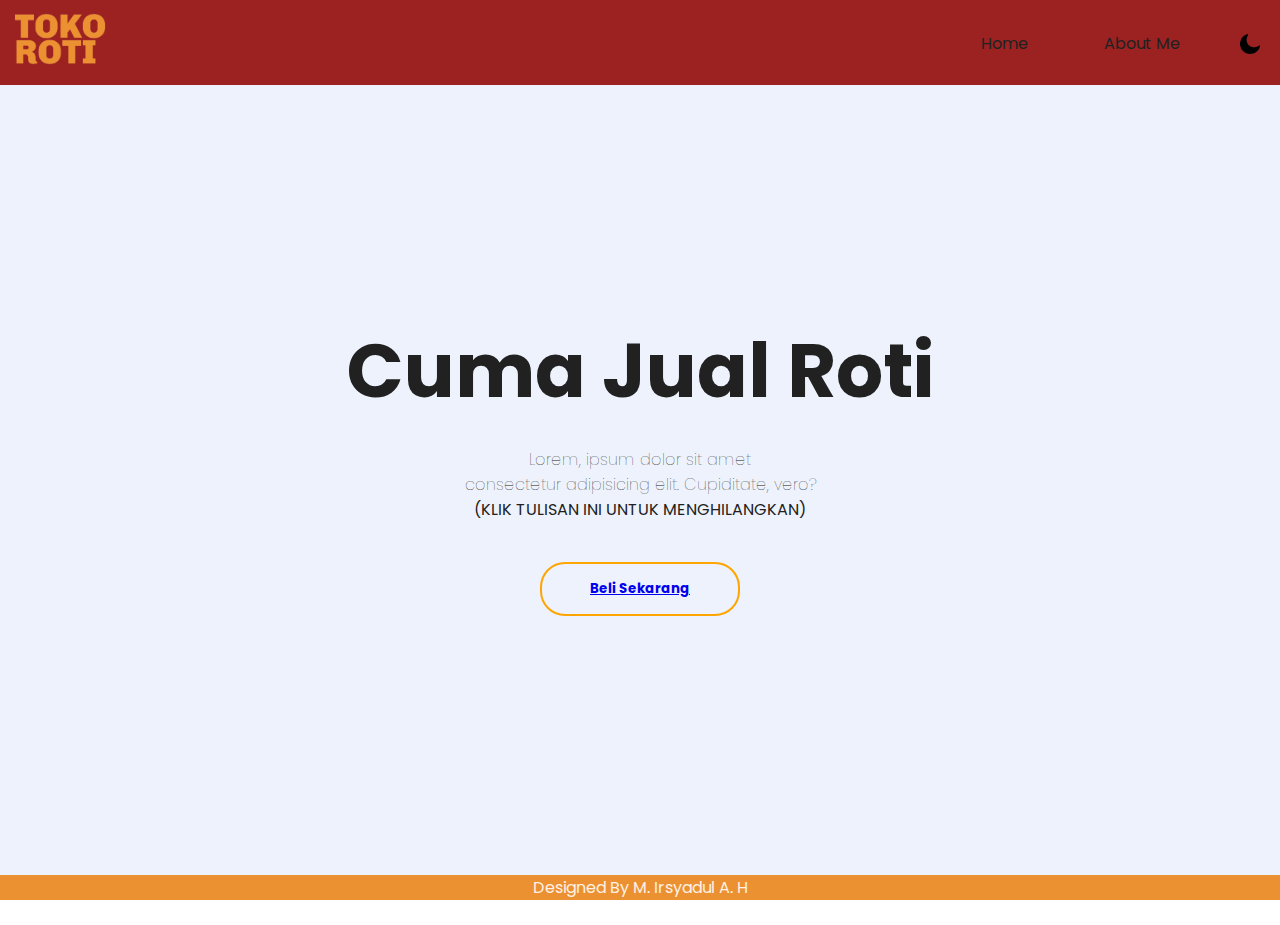
<file: index.html>
<!DOCTYPE html>
<html lang="en">
<head>
    <meta charset="UTF-8">
    <meta http-equiv="X-UA-Compatible" content="IE=edge">
    <meta name="viewport" content="width=device-width, initial-scale=1.0">
    <link rel="stylesheet" href="stylesheets/style.css">
    <title>Posttest3</title>
</head>
<body>
    <div class="banner">
        <div class="navbar">
            <div class="logo">
                <img src="assets/logo-removebg-preview.png" alt="">
            </div>
            <ul>
                <li><a href="#section1">Home</a></li>
                <li><a href="about.html">About Me</a></li>
                <li><img src="assets/moon.png" id="icon"></li>
            </ul>
        </div>
        <div class="content">
            <h1 id="teks">Cuma Jual Roti</h1>
            <p id="midteks">Lorem, ipsum dolor sit amet<br>consectetur adipisicing elit. Cupiditate, vero?</br><b>(KLIK TULISAN INI UNTUK MENGHILANGKAN)</b></p>
            <div>
                <button type="button"><a href="#section2">Beli Sekarang</a></button>
            </div>
        </div>
    </div>
    <footer id="footer">
        Designed By
        M. Irsyadul A. H
    </footer>
    <script src="script.js"></script>
</body>
</html>
</file>
<file: stylesheets/style.css>
@import url('https://fonts.googleapis.com/css2?family=Poppins:wght@400;700;800&display=swap');

* {
    padding: 0;
    margin: 0;
    font-family: 'Poppins', sans-serif;
}

:root{
    --primary-color: #edf2fc;
    --secondary-color: #212121;
}

.dark-theme{
    --primary-color: #000106;
    --secondary-color: #fff;
}

.banner {
    width: 100%;
    height: 100vh;
    background-color: var(--primary-color);
}

.navbar {
    position: -webkit-sticky;
    position: fixed ;
    top: 0;
    background-color: rgb(156, 34, 34);
    height: 15px;
    width: 100%;
    margin: auto;
    padding: 35px 0;
    display: flex;
    align-items: center;
    justify-content: space-between;
    z-index: 1;
}

.logo img {
    width: 120px;
    cursor: pointer;
}

.navbar ul li {
    list-style: none;
    display: inline-block;
    margin: 0 20px;
    position: relative;
}

.navbar ul li::after {
    content: '';
    height: 3px;
    width: 0;
    background: var(--secondary-color);
    position: absolute;
    left: 0;
    bottom: -10px;
    transition: 0.5s;
}

.navbar ul li:hover::after {
    width: 100%;
}

.navbar ul li a {
    padding: 20px 16px;
    text-decoration: none;
    color: var(--secondary-color);
}

.navbar ul li img {
    width: 20px;
    cursor: pointer;
    float: left;
    transform: translate(0, 25%);
}

.content {
    width: 100%;
    position: absolute;
    top: 50%;
    text-align: center;
    transform: translateY(-50%);
    color: var(--secondary-color);
}

.content h1 {
    cursor: pointer;
    font-size: 75px;
    margin-top: 50px;
}

.content p {
    margin: 20px auto;
    font-weight: 100;
    line-height: 25px;
}

#midteks{
    cursor: pointer;
    
}

button {
    text-decoration: none;
    width: 200px;
    padding: 15px 0;
    text-align: center;
    margin: 20px 10px;
    border-radius: 25px;
    font-weight: bold;
    border: 2px solid orange;
    background: transparent;
    color: var(--secondary-color);
    cursor: pointer;
}

footer {
    position: sticky;
    position: -webkit-sticky;
    height: 25px;
    line-height: 25px;
    background: #EC9131;
    color: #fff1e6;
    bottom: 0;
    width: 100%;
    text-align: center;
}

.box{
    width: 450px;
    background: rgb(30, 30, 30);
    padding: 40px;
    text-align: center;
    margin: auto;
    margin-top: 5%;
    color: white;
    font-family: 'Century Gothic',sans-serif;
    border-radius: 5%;
}
.box-img{
    border-radius: 100%;
    width: 200px;
    height: 200px;
}
.box h1{
    font-size: 40px;
    letter-spacing: 4px;
    font-weight: 100;
}
.box h5{
    font-size: 20px;
    letter-spacing: 3px;
    font-weight: 100;
}
.box p{
    text-align: center;
}
</file>
